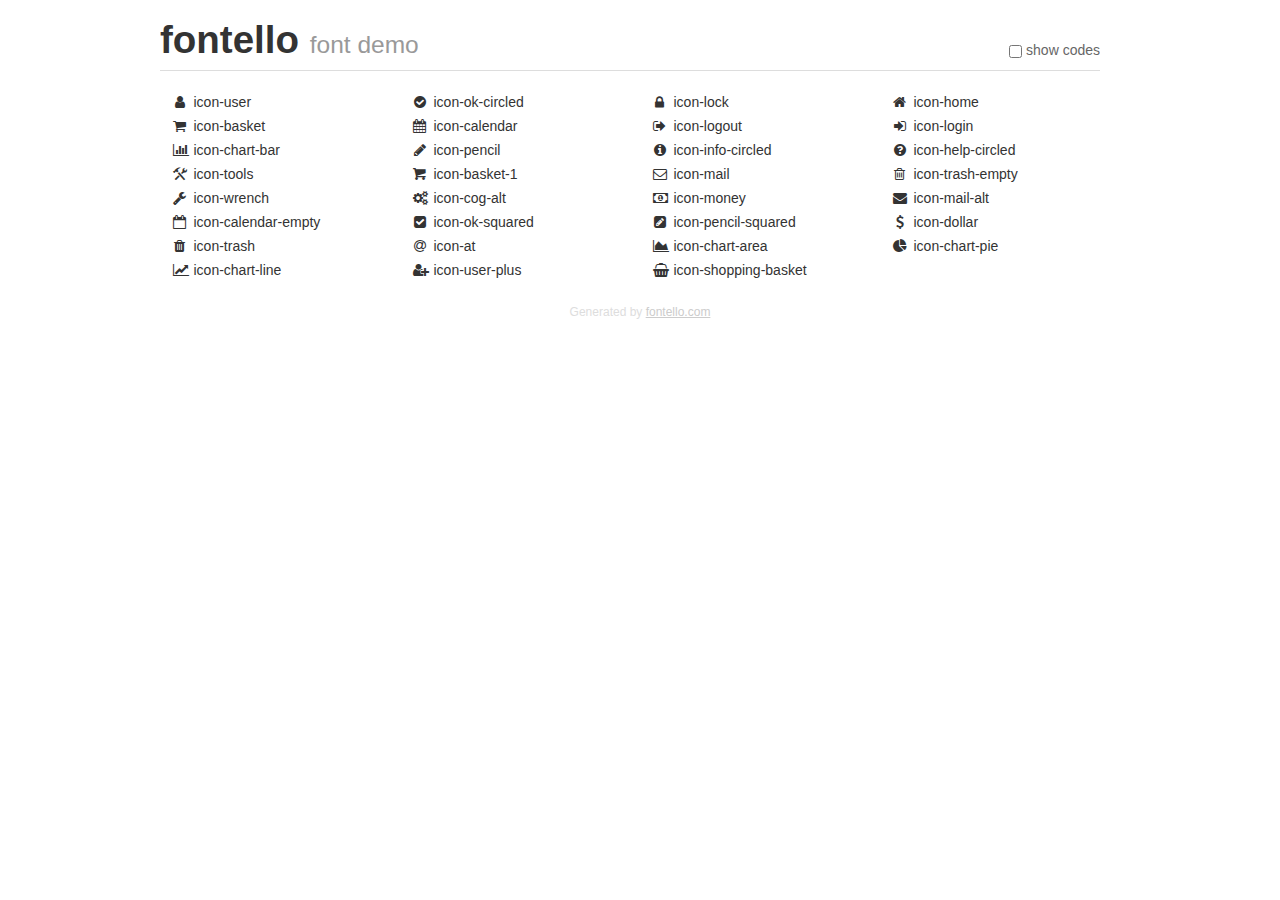
<file: fontello-demo.html>
<!DOCTYPE html>
<html>
  <head><!--[if lt IE 9]><script language="javascript" type="text/javascript" src="//html5shim.googlecode.com/svn/trunk/html5.js"></script><![endif]-->
    <meta charset="UTF-8"><style>/*
 * Bootstrap v2.2.1
 *
 * Copyright 2012 Twitter, Inc
 * Licensed under the Apache License v2.0
 * http://www.apache.org/licenses/LICENSE-2.0
 *
 * Designed and built with all the love in the world @twitter by @mdo and @fat.
 */
.clearfix {
  *zoom: 1;
}
.clearfix:before,
.clearfix:after {
  display: table;
  content: "";
  line-height: 0;
}
.clearfix:after {
  clear: both;
}
html {
  font-size: 100%;
  -webkit-text-size-adjust: 100%;
  -ms-text-size-adjust: 100%;
}
a:focus {
  outline: thin dotted #333;
  outline: 5px auto -webkit-focus-ring-color;
  outline-offset: -2px;
}
a:hover,
a:active {
  outline: 0;
}
button,
input,
select,
textarea {
  margin: 0;
  font-size: 100%;
  vertical-align: middle;
}
button,
input {
  *overflow: visible;
  line-height: normal;
}
button::-moz-focus-inner,
input::-moz-focus-inner {
  padding: 0;
  border: 0;
}
body {
  margin: 0;
  font-family: "Helvetica Neue", Helvetica, Arial, sans-serif;
  font-size: 14px;
  line-height: 20px;
  color: #333;
  background-color: #fff;
}
a {
  color: #08c;
  text-decoration: none;
}
a:hover {
  color: #005580;
  text-decoration: underline;
}
.row {
  margin-left: -20px;
  *zoom: 1;
}
.row:before,
.row:after {
  display: table;
  content: "";
  line-height: 0;
}
.row:after {
  clear: both;
}
[class*="span"] {
  float: left;
  min-height: 1px;
  margin-left: 20px;
}
.container,
.navbar-static-top .container,
.navbar-fixed-top .container,
.navbar-fixed-bottom .container {
  width: 940px;
}
.span12 {
  width: 940px;
}
.span11 {
  width: 860px;
}
.span10 {
  width: 780px;
}
.span9 {
  width: 700px;
}
.span8 {
  width: 620px;
}
.span7 {
  width: 540px;
}
.span6 {
  width: 460px;
}
.span5 {
  width: 380px;
}
.span4 {
  width: 300px;
}
.span3 {
  width: 220px;
}
.span2 {
  width: 140px;
}
.span1 {
  width: 60px;
}
[class*="span"].pull-right,
.row-fluid [class*="span"].pull-right {
  float: right;
}
.container {
  margin-right: auto;
  margin-left: auto;
  *zoom: 1;
}
.container:before,
.container:after {
  display: table;
  content: "";
  line-height: 0;
}
.container:after {
  clear: both;
}
p {
  margin: 0 0 10px;
}
.lead {
  margin-bottom: 20px;
  font-size: 21px;
  font-weight: 200;
  line-height: 30px;
}
small {
  font-size: 85%;
}
h1 {
  margin: 10px 0;
  font-family: inherit;
  font-weight: bold;
  line-height: 20px;
  color: inherit;
  text-rendering: optimizelegibility;
}
h1 small {
  font-weight: normal;
  line-height: 1;
  color: #999;
}
h1 {
  line-height: 40px;
}
h1 {
  font-size: 38.5px;
}
h1 small {
  font-size: 24.5px;
}
body {
  margin-top: 90px;
}
.header {
  position: fixed;
  top: 0;
  left: 50%;
  margin-left: -480px;
  background-color: #fff;
  border-bottom: 1px solid #ddd;
  padding-top: 10px;
  z-index: 10;
}
.footer {
  color: #ddd;
  font-size: 12px;
  text-align: center;
  margin-top: 20px;
}
.footer a {
  color: #ccc;
  text-decoration: underline;
}
.the-icons {
  font-size: 14px;
  line-height: 24px;
}
.switch {
  position: absolute;
  right: 0;
  bottom: 10px;
  color: #666;
}
.switch input {
  margin-right: 0.3em;
}
.codesOn .i-name {
  display: none;
}
.codesOn .i-code {
  display: inline;
}
.i-code {
  display: none;
}
@font-face {
      font-family: 'fontello';
      src: url('./font/fontello.eot?38362638');
      src: url('./font/fontello.eot?38362638#iefix') format('embedded-opentype'),
           url('./font/fontello.woff?38362638') format('woff'),
           url('./font/fontello.ttf?38362638') format('truetype'),
           url('./font/fontello.svg?38362638#fontello') format('svg');
      font-weight: normal;
      font-style: normal;
    }
     
     
    .demo-icon
    {
      font-family: "fontello";
      font-style: normal;
      font-weight: normal;
      speak: never;
     
      display: inline-block;
      text-decoration: inherit;
      width: 1em;
      margin-right: .2em;
      text-align: center;
      /* opacity: .8; */
     
      /* For safety - reset parent styles, that can break glyph codes*/
      font-variant: normal;
      text-transform: none;
     
      /* fix buttons height, for twitter bootstrap */
      line-height: 1em;
     
      /* Animation center compensation - margins should be symmetric */
      /* remove if not needed */
      margin-left: .2em;
     
      /* You can be more comfortable with increased icons size */
      /* font-size: 120%; */
     
      /* Font smoothing. That was taken from TWBS */
      -webkit-font-smoothing: antialiased;
      -moz-osx-font-smoothing: grayscale;
     
      /* Uncomment for 3D effect */
      /* text-shadow: 1px 1px 1px rgba(127, 127, 127, 0.3); */
    }
     </style>
    <link rel="stylesheet" href="css/animation.css"><!--[if IE 7]><link rel="stylesheet" href="css/" + font.fontname + "-ie7.css"><![endif]-->
    <script>
      function toggleCodes(on) {
        var obj = document.getElementById('icons');
      
        if (on) {
          obj.className += ' codesOn';
        } else {
          obj.className = obj.className.replace(' codesOn', '');
        }
      }
      
    </script>
  </head>
  <body>
    <div class="container header">
      <h1>fontello <small>font demo</small></h1>
      <label class="switch">
        <input type="checkbox" onclick="toggleCodes(this.checked)">show codes
      </label>
    </div>
    <div class="container" id="icons">
      <div class="row">
        <div class="the-icons span3" title="Code: 0xe800"><i class="demo-icon icon-user">&#xe800;</i> <span class="i-name">icon-user</span><span class="i-code">0xe800</span></div>
        <div class="the-icons span3" title="Code: 0xe801"><i class="demo-icon icon-ok-circled">&#xe801;</i> <span class="i-name">icon-ok-circled</span><span class="i-code">0xe801</span></div>
        <div class="the-icons span3" title="Code: 0xe802"><i class="demo-icon icon-lock">&#xe802;</i> <span class="i-name">icon-lock</span><span class="i-code">0xe802</span></div>
        <div class="the-icons span3" title="Code: 0xe803"><i class="demo-icon icon-home">&#xe803;</i> <span class="i-name">icon-home</span><span class="i-code">0xe803</span></div>
      </div>
      <div class="row">
        <div class="the-icons span3" title="Code: 0xe804"><i class="demo-icon icon-basket">&#xe804;</i> <span class="i-name">icon-basket</span><span class="i-code">0xe804</span></div>
        <div class="the-icons span3" title="Code: 0xe805"><i class="demo-icon icon-calendar">&#xe805;</i> <span class="i-name">icon-calendar</span><span class="i-code">0xe805</span></div>
        <div class="the-icons span3" title="Code: 0xe806"><i class="demo-icon icon-logout">&#xe806;</i> <span class="i-name">icon-logout</span><span class="i-code">0xe806</span></div>
        <div class="the-icons span3" title="Code: 0xe807"><i class="demo-icon icon-login">&#xe807;</i> <span class="i-name">icon-login</span><span class="i-code">0xe807</span></div>
      </div>
      <div class="row">
        <div class="the-icons span3" title="Code: 0xe808"><i class="demo-icon icon-chart-bar">&#xe808;</i> <span class="i-name">icon-chart-bar</span><span class="i-code">0xe808</span></div>
        <div class="the-icons span3" title="Code: 0xe809"><i class="demo-icon icon-pencil">&#xe809;</i> <span class="i-name">icon-pencil</span><span class="i-code">0xe809</span></div>
        <div class="the-icons span3" title="Code: 0xe80a"><i class="demo-icon icon-info-circled">&#xe80a;</i> <span class="i-name">icon-info-circled</span><span class="i-code">0xe80a</span></div>
        <div class="the-icons span3" title="Code: 0xe80b"><i class="demo-icon icon-help-circled">&#xe80b;</i> <span class="i-name">icon-help-circled</span><span class="i-code">0xe80b</span></div>
      </div>
      <div class="row">
        <div class="the-icons span3" title="Code: 0xe80c"><i class="demo-icon icon-tools">&#xe80c;</i> <span class="i-name">icon-tools</span><span class="i-code">0xe80c</span></div>
        <div class="the-icons span3" title="Code: 0xe80d"><i class="demo-icon icon-basket-1">&#xe80d;</i> <span class="i-name">icon-basket-1</span><span class="i-code">0xe80d</span></div>
        <div class="the-icons span3" title="Code: 0xe80e"><i class="demo-icon icon-mail">&#xe80e;</i> <span class="i-name">icon-mail</span><span class="i-code">0xe80e</span></div>
        <div class="the-icons span3" title="Code: 0xe80f"><i class="demo-icon icon-trash-empty">&#xe80f;</i> <span class="i-name">icon-trash-empty</span><span class="i-code">0xe80f</span></div>
      </div>
      <div class="row">
        <div class="the-icons span3" title="Code: 0xe810"><i class="demo-icon icon-wrench">&#xe810;</i> <span class="i-name">icon-wrench</span><span class="i-code">0xe810</span></div>
        <div class="the-icons span3" title="Code: 0xe811"><i class="demo-icon icon-cog-alt">&#xe811;</i> <span class="i-name">icon-cog-alt</span><span class="i-code">0xe811</span></div>
        <div class="the-icons span3" title="Code: 0xf0d6"><i class="demo-icon icon-money">&#xf0d6;</i> <span class="i-name">icon-money</span><span class="i-code">0xf0d6</span></div>
        <div class="the-icons span3" title="Code: 0xf0e0"><i class="demo-icon icon-mail-alt">&#xf0e0;</i> <span class="i-name">icon-mail-alt</span><span class="i-code">0xf0e0</span></div>
      </div>
      <div class="row">
        <div class="the-icons span3" title="Code: 0xf133"><i class="demo-icon icon-calendar-empty">&#xf133;</i> <span class="i-name">icon-calendar-empty</span><span class="i-code">0xf133</span></div>
        <div class="the-icons span3" title="Code: 0xf14a"><i class="demo-icon icon-ok-squared">&#xf14a;</i> <span class="i-name">icon-ok-squared</span><span class="i-code">0xf14a</span></div>
        <div class="the-icons span3" title="Code: 0xf14b"><i class="demo-icon icon-pencil-squared">&#xf14b;</i> <span class="i-name">icon-pencil-squared</span><span class="i-code">0xf14b</span></div>
        <div class="the-icons span3" title="Code: 0xf155"><i class="demo-icon icon-dollar">&#xf155;</i> <span class="i-name">icon-dollar</span><span class="i-code">0xf155</span></div>
      </div>
      <div class="row">
        <div class="the-icons span3" title="Code: 0xf1f8"><i class="demo-icon icon-trash">&#xf1f8;</i> <span class="i-name">icon-trash</span><span class="i-code">0xf1f8</span></div>
        <div class="the-icons span3" title="Code: 0xf1fa"><i class="demo-icon icon-at">&#xf1fa;</i> <span class="i-name">icon-at</span><span class="i-code">0xf1fa</span></div>
        <div class="the-icons span3" title="Code: 0xf1fe"><i class="demo-icon icon-chart-area">&#xf1fe;</i> <span class="i-name">icon-chart-area</span><span class="i-code">0xf1fe</span></div>
        <div class="the-icons span3" title="Code: 0xf200"><i class="demo-icon icon-chart-pie">&#xf200;</i> <span class="i-name">icon-chart-pie</span><span class="i-code">0xf200</span></div>
      </div>
      <div class="row">
        <div class="the-icons span3" title="Code: 0xf201"><i class="demo-icon icon-chart-line">&#xf201;</i> <span class="i-name">icon-chart-line</span><span class="i-code">0xf201</span></div>
        <div class="the-icons span3" title="Code: 0xf234"><i class="demo-icon icon-user-plus">&#xf234;</i> <span class="i-name">icon-user-plus</span><span class="i-code">0xf234</span></div>
        <div class="the-icons span3" title="Code: 0xf291"><i class="demo-icon icon-shopping-basket">&#xf291;</i> <span class="i-name">icon-shopping-basket</span><span class="i-code">0xf291</span></div>
      </div>
    </div>
    <div class="container footer">Generated by <a href="https://fontello.com">fontello.com</a></div>
  </body>
</html>
</file>
<file: css/animation.css>
/*
   Animation example, for spinners
*/
.animate-spin {
  -moz-animation: spin 2s infinite linear;
  -o-animation: spin 2s infinite linear;
  -webkit-animation: spin 2s infinite linear;
  animation: spin 2s infinite linear;
  display: inline-block;
}
@-moz-keyframes spin {
  0% {
    -moz-transform: rotate(0deg);
    -o-transform: rotate(0deg);
    -webkit-transform: rotate(0deg);
    transform: rotate(0deg);
  }

  100% {
    -moz-transform: rotate(359deg);
    -o-transform: rotate(359deg);
    -webkit-transform: rotate(359deg);
    transform: rotate(359deg);
  }
}
@-webkit-keyframes spin {
  0% {
    -moz-transform: rotate(0deg);
    -o-transform: rotate(0deg);
    -webkit-transform: rotate(0deg);
    transform: rotate(0deg);
  }

  100% {
    -moz-transform: rotate(359deg);
    -o-transform: rotate(359deg);
    -webkit-transform: rotate(359deg);
    transform: rotate(359deg);
  }
}
@-o-keyframes spin {
  0% {
    -moz-transform: rotate(0deg);
    -o-transform: rotate(0deg);
    -webkit-transform: rotate(0deg);
    transform: rotate(0deg);
  }

  100% {
    -moz-transform: rotate(359deg);
    -o-transform: rotate(359deg);
    -webkit-transform: rotate(359deg);
    transform: rotate(359deg);
  }
}
@-ms-keyframes spin {
  0% {
    -moz-transform: rotate(0deg);
    -o-transform: rotate(0deg);
    -webkit-transform: rotate(0deg);
    transform: rotate(0deg);
  }

  100% {
    -moz-transform: rotate(359deg);
    -o-transform: rotate(359deg);
    -webkit-transform: rotate(359deg);
    transform: rotate(359deg);
  }
}
@keyframes spin {
  0% {
    -moz-transform: rotate(0deg);
    -o-transform: rotate(0deg);
    -webkit-transform: rotate(0deg);
    transform: rotate(0deg);
  }

  100% {
    -moz-transform: rotate(359deg);
    -o-transform: rotate(359deg);
    -webkit-transform: rotate(359deg);
    transform: rotate(359deg);
  }
}
</file>
